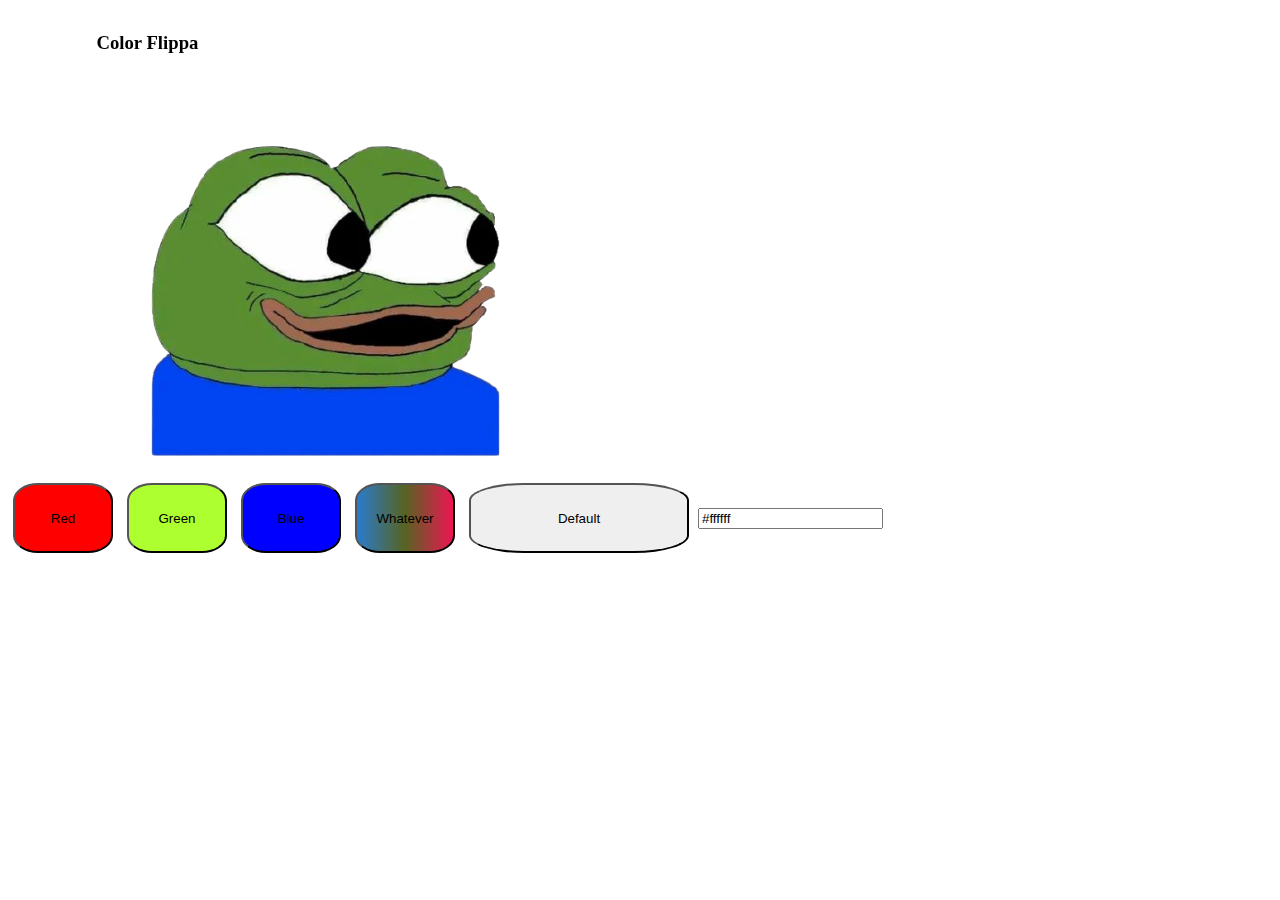
<file: index.html>
<!DOCTYPE html>
<html lang="en">
<head>
    <meta charset="UTF-8">
    <meta name="viewport" content="width=device-width, initial-scale=1.0">
    <title>Document</title>
    <link rel="stylesheet" href="style.css">
</head>
<body>
    <h3>Color Flippa</h3>
    <img src="pog.png" id="pog" />
    <button id="Red" onclick="setColor('red')">Red</button>
    <button id="Green" onclick="setColor('greenyellow')">Green</button>
    <button id="Blue" onclick="setColor('blue')">Blue</button>
    <button id="Rand" onclick="randColor()">Whatever</button>
    <button id="Default" onclick="setColor('#ffffff')">Default</button>
    <input type="text" id="colorBox" placeholder="Your color is: ">
    <script src="script.js"></script>
</body>
</html>
</file>
<file: style.css>
#Red {
    background-color: red;
}
#Green {
    background-color: greenyellow;
}

#Blue {
    background-color: blue;
}

#Rand {
    background: linear-gradient(90deg,rgba(42, 123, 205, 1) 0%, rgba(87, 99, 33, 1) 50%, rgba(237, 21, 83, 1) 100%);
}

#Default {
    width: 220px;
}

#pog {
    display: flex;
}

button {
  border-radius: 25%;
  width: 100px;
  height: 70px;
  margin: 5px;
}

h3 {
    background-color: white;
    justify-content: center;
    display: flex;
    width: 20%;
    padding: 10px;
    border-radius: 20px;
    box-shadow: 0 0 100px (0, 0, 0, 0.5);
    border: 3px solid rgba(255,255,255,0.20);
    backdrop-filter: blur(10px);
}
</file>
